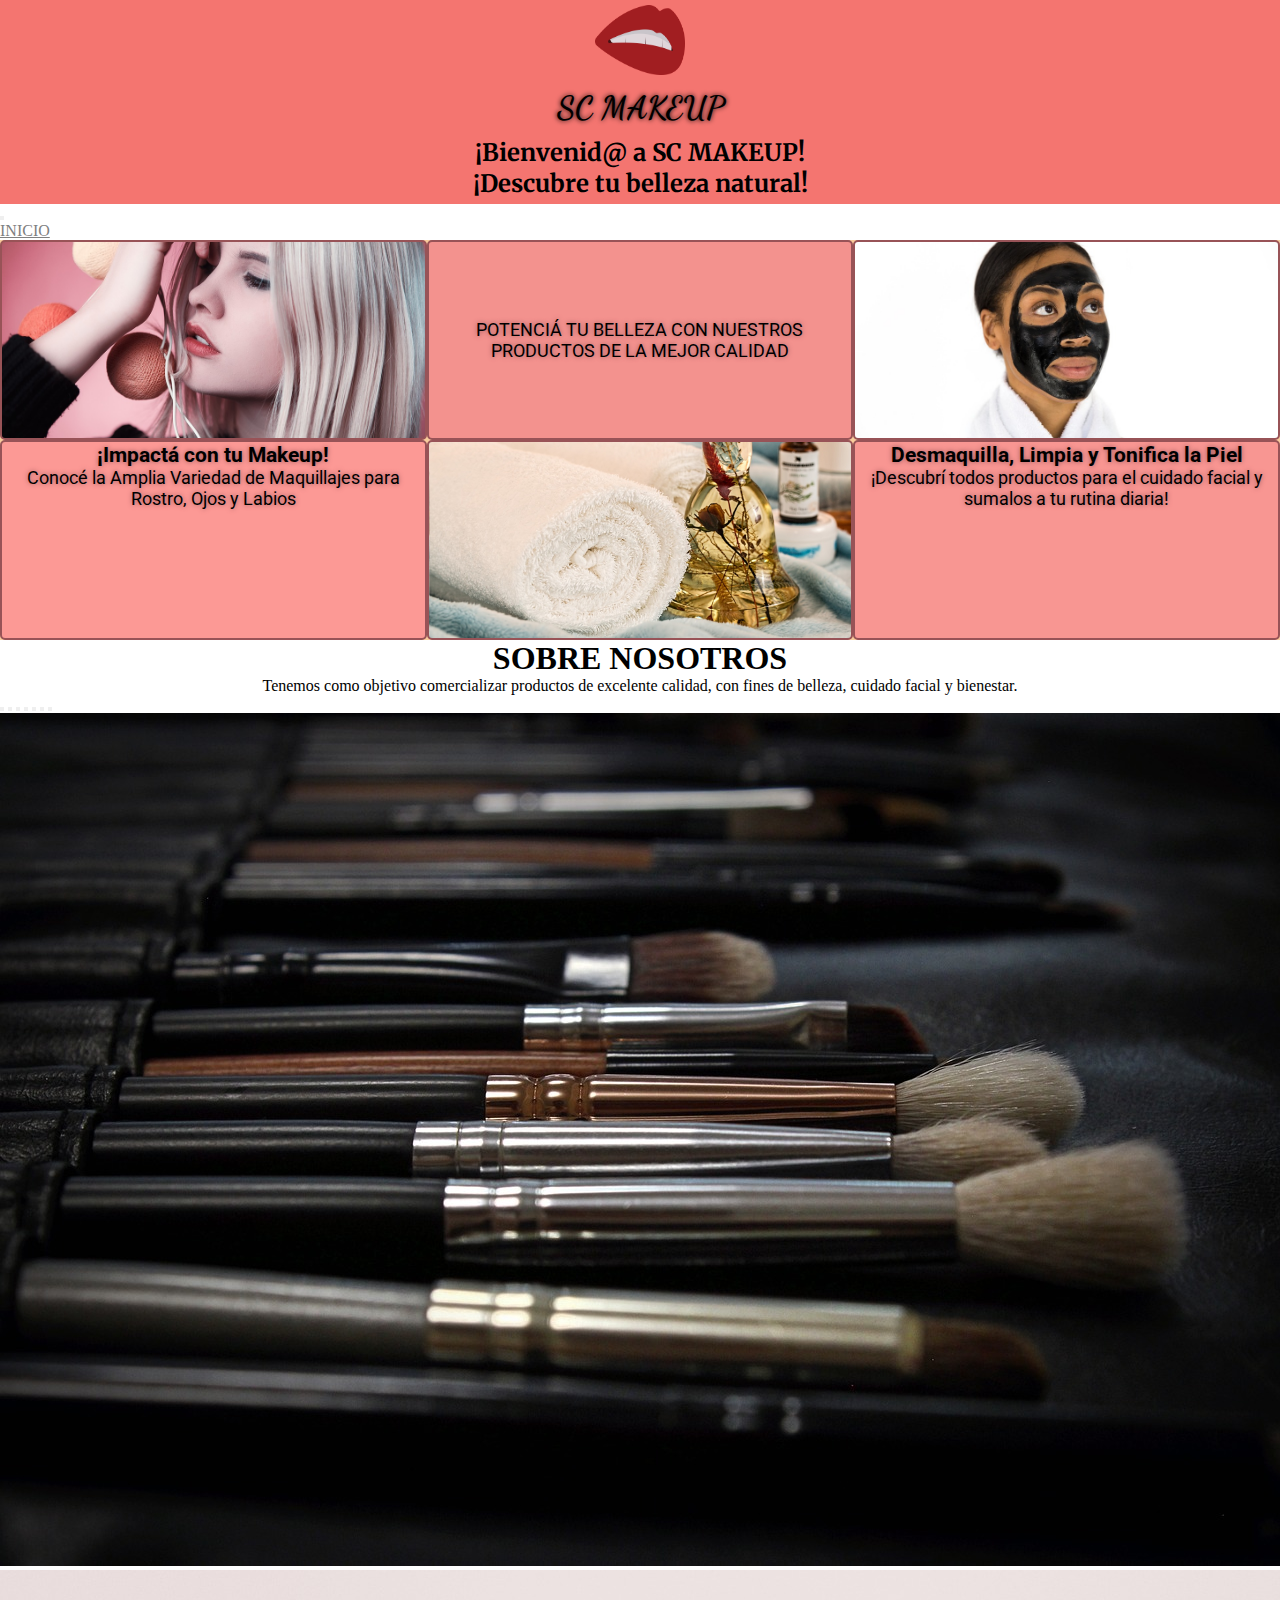
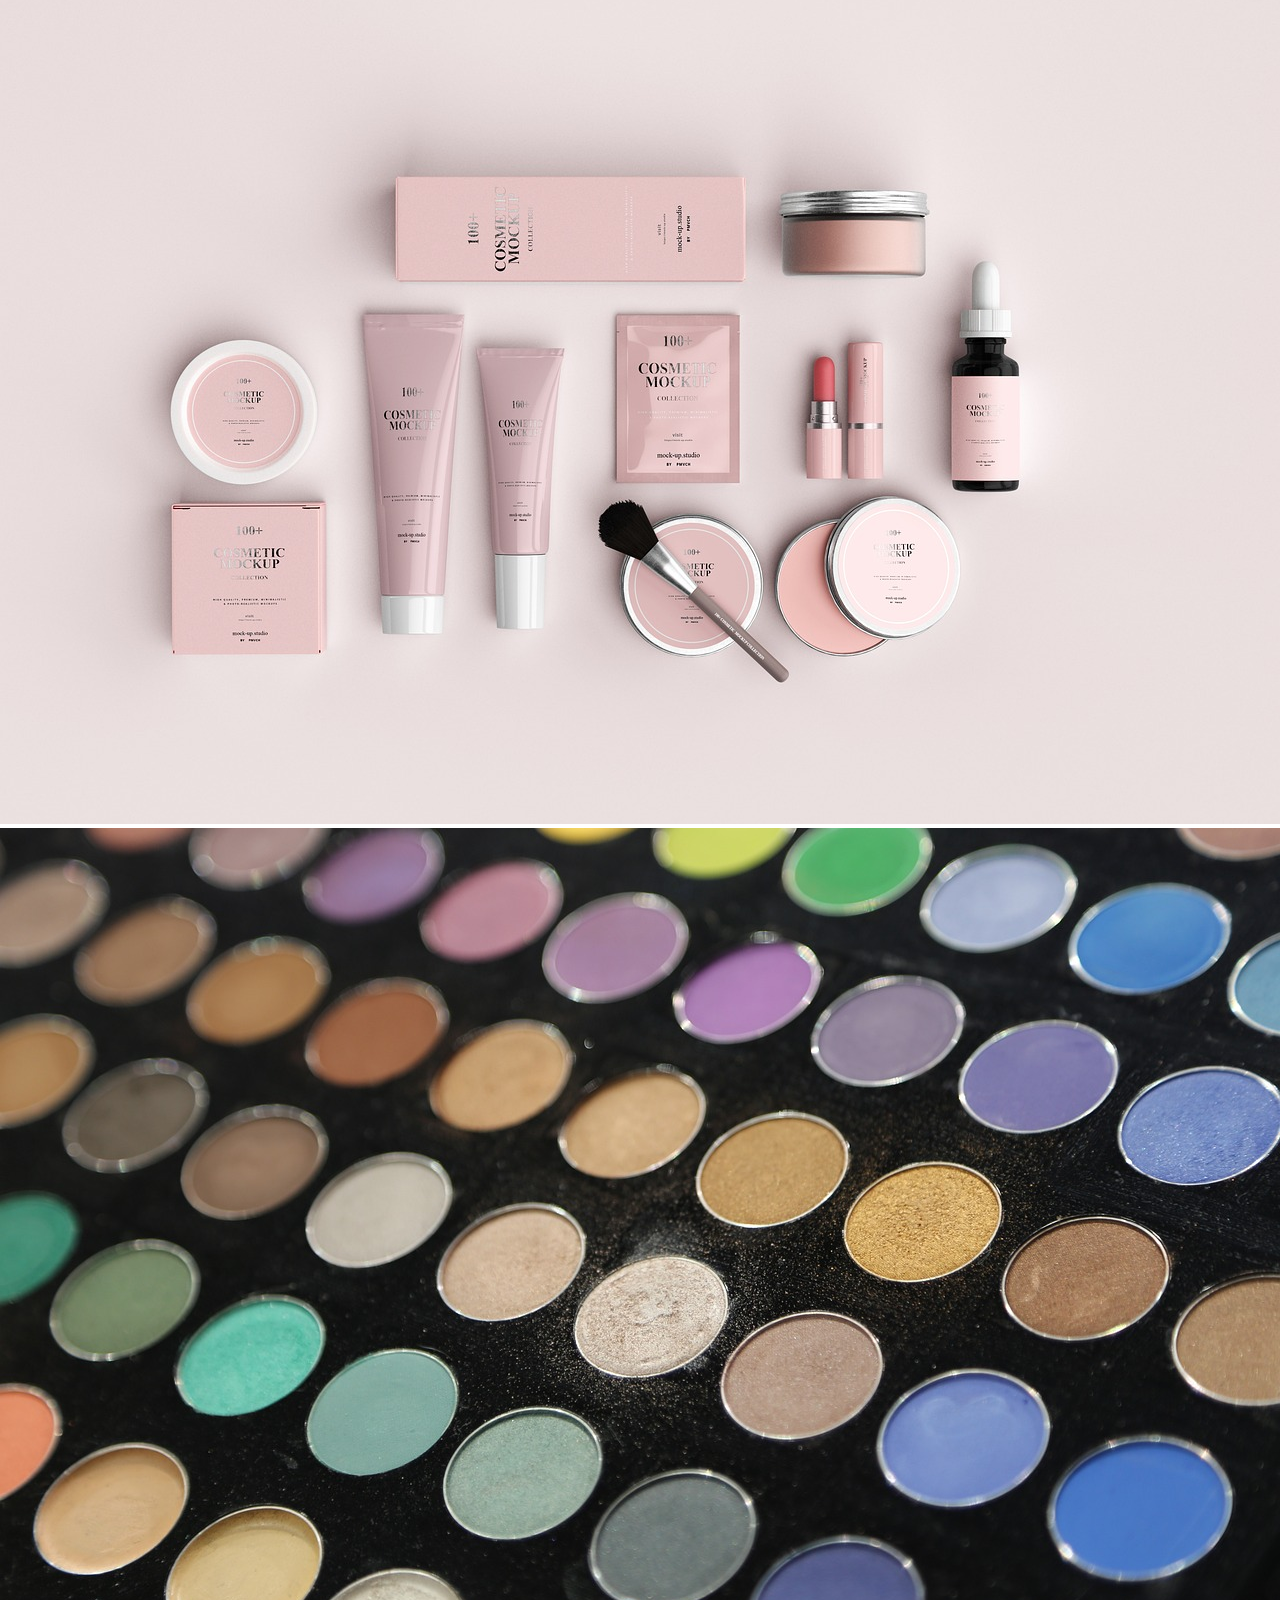
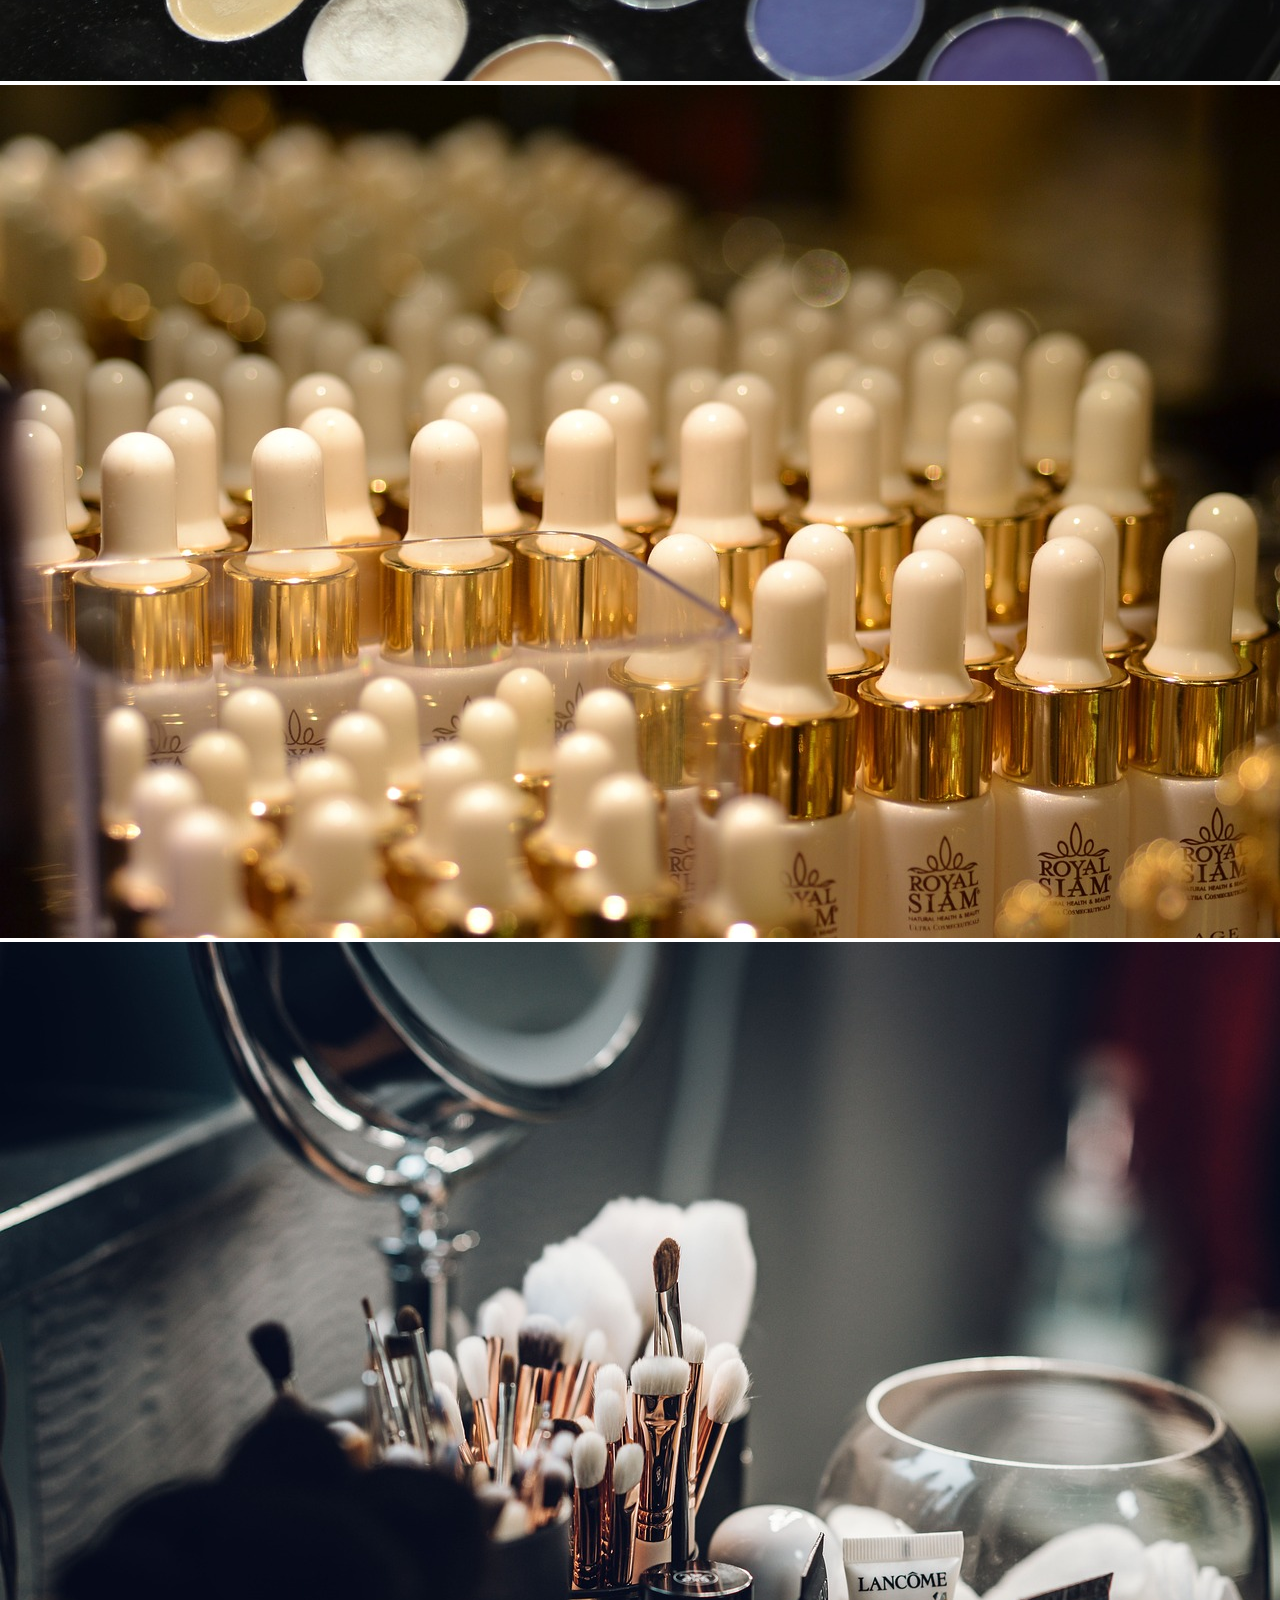
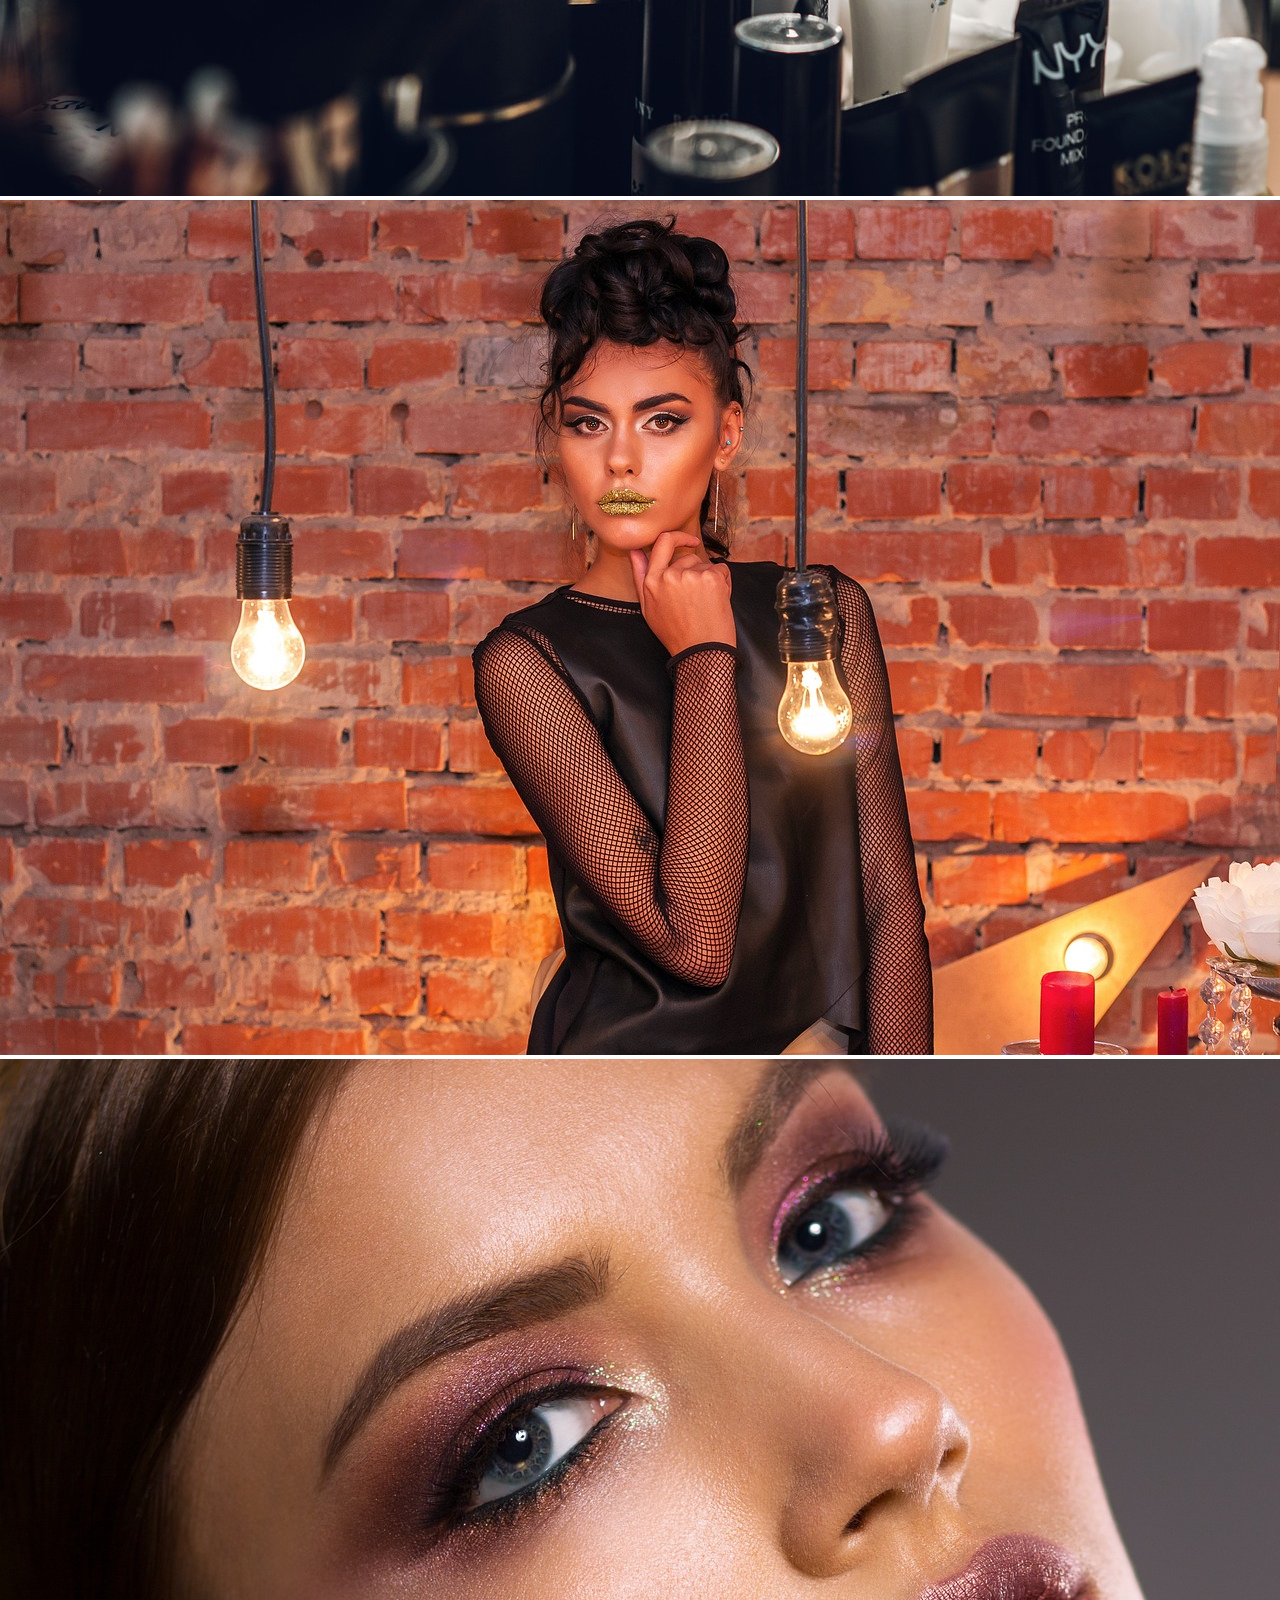
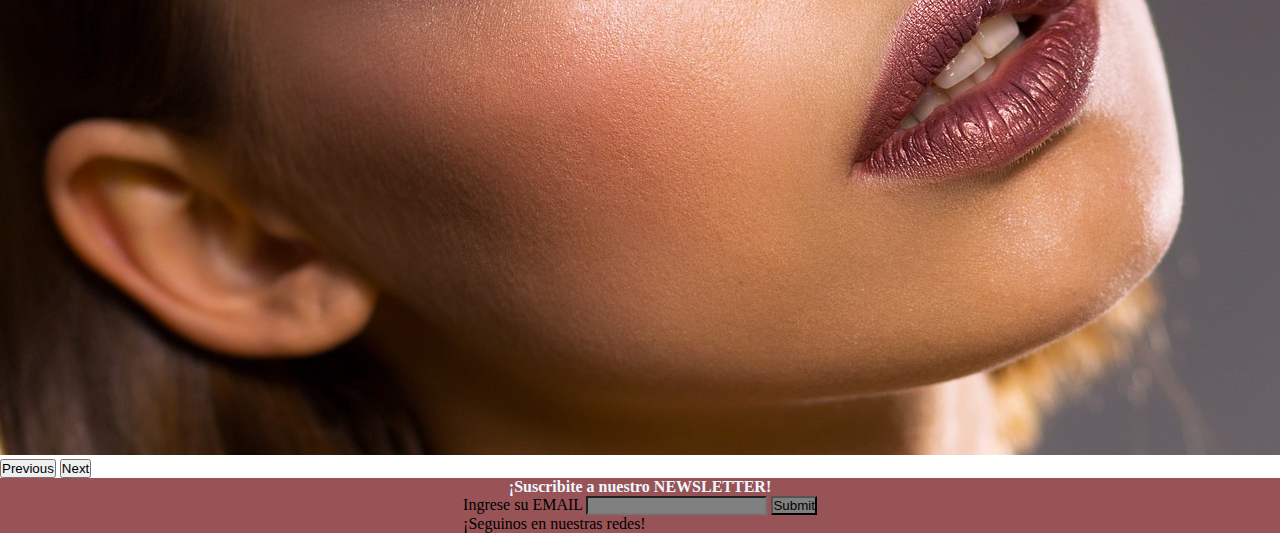
<file: index.html>
<!DOCTYPE html>
<html lang="es">
<head>
    <meta charset="UTF-8">
    <meta name="viewport" content="width=device-width, initial-scale=1.0">
    <link rel="shortcut icon" href="./assets/multimedia-inicio/lips logo.webp" type="image/x-icon">
    <!-- font awesome -->
    <link rel="stylesheet" href="https://cdnjs.cloudflare.com/ajax/libs/font-awesome/6.5.2/css/all.min.css" integrity="sha512-SnH5WK+bZxgPHs44uWIX+LLJAJ9/2PkPKZ5QiAj6Ta86w+fsb2TkcmfRyVX3pBnMFcV7oQPJkl9QevSCWr3W6A==" crossorigin="anonymous" referrerpolicy="no-referrer" />
    <!--link BS-->
    <link href="https://cdn.jsdelivr.net/npm/bootstrap@5.1.3/dist/css/bootstrap.min.css" rel="stylesheet" integrity="sha384-1BmE4kWBq78iYhFldvKuhfTAU6auU8tT94WrHftjDbrCEXSU1oBoqyl2QvZ6jIW3" crossorigin="anonymous">
    <link rel="stylesheet" href="./estilos.css">
    <title>INICIO</title>
</head>
<body>
    <div class="logo">
        <img src="./assets/multimedia-inicio/lips logo.webp" alt="Logo" width="90" height="70" class="d-inline-block align-text-top">
    </div>
    <h1 class="encabezado">SC MAKEUP</h1>  
    <h2 class="bienvenida">¡Bienvenid@ a SC MAKEUP!
        <p>¡Descubre tu belleza natural!</p>
    </h2>
    <!-- inicia barra de navegacion -->
    <nav class="navbar navbar-expand-lg bg-body-tertiary bg-dark border-bottom border-body">
    <div class="container-fluid">
        <button class="navbar-toggler collapsed" type="button" data-bs-toggle="collapse" data-bs-target="#navbarNavAltMarkup" aria-controls="navbarNavAltMarkup" aria-expanded="false" aria-label="Toggle navigation">
        <span class="navbar-toggler-icon"><i class="fa-solid fa-bars"></i></span>
        </button>
        <div class="collapse navbar-collapse justify-content-center" id="navbarNavAltMarkup">
        <div class="navbar-nav">
            <a class="nav-link active" aria-current="pages" href="./index.html">INICIO</a>
            <a class="nav-link" href="./pages/makeup.html">MAKEUP</a>
            <a class="nav-link" href="./pages/skincare.html">SKINCARE</a>
            <a class="nav-link" href="./pages/contacto.html">CONTACTO</a>
            <a class="nav-link" href="./pages/comentarios.html">COMENTARIOS</a>
        </div>
        </div>
    </div>
    </nav> 
    <!-- termina barra de navegacion -->
    <!-- comienza galeria -->
    <div class="galeria fondoCuerpo">
        <div class="item item1"></div>
        <div class="item item2">
            <p class="enNegrita">POTENCIÁ TU BELLEZA CON NUESTROS PRODUCTOS DE LA MEJOR CALIDAD
            </p>
        </div>
    
        <div class="item item3"></div>
    
        <div class="item item4">
            <h3>¡Impactá con tu Makeup!</h3>
            <p> Conocé la Amplia Variedad de Maquillajes para Rostro, Ojos y Labios</p>
        </div>
    
        <div class="item item5"></div>
    
        <div class="item item6">
            <h3>Desmaquilla, Limpia y Tonifica la Piel</h3>
            <p>¡Descubrí todos productos para el cuidado facial y sumalos a tu rutina diaria!</p>
        </div>
    </div>
    <!-- termina galeria -->
    <!-- inicio jumbotron --> 
    <div class=" jumbo  p-5  text-white rounded bg-dark">
        <h1>SOBRE NOSOTROS</h1>
        <p>Tenemos como objetivo comercializar productos de excelente calidad, con fines de belleza, 
        cuidado facial y bienestar.</p>
    </div>
    <!-- fin jumbotron -->
    <!--inicio carrusel-->
    <div id="carouselExampleIndicators" class="carousel slide">
        <div class="carousel-indicators">
            <button type="button" data-bs-target="#carouselExampleIndicators" data-bs-slide-to="0" class="active" aria-current="true" aria-label="Slide 1"></button>
            <button type="button" data-bs-target="#carouselExampleIndicators" data-bs-slide-to="1" aria-label="Slide 2"></button>
            <button type="button" data-bs-target="#carouselExampleIndicators" data-bs-slide-to="2" aria-label="Slide 3"></button>
            <button type="button" data-bs-target="#carouselExampleIndicators" data-bs-slide-to="3" aria-label="Slide 4"></button>
            <button type="button" data-bs-target="#carouselExampleIndicators" data-bs-slide-to="4" aria-label="Slide 5"></button>
            <button type="button" data-bs-target="#carouselExampleIndicators" data-bs-slide-to="5" aria-label="Slide 6"></button>
            <button type="button" data-bs-target="#carouselExampleIndicators" data-bs-slide-to="6" aria-label="Slide 7"></button>
        </div>
        <div class="carousel-inner">
            <div class="carousel-item active">
            <img src="./assets/multimedia-inicio/brochas.jpg" class="d-block w-100" alt="...">
            </div>
            <div class="carousel-item">
            <img src="./assets/multimedia-inicio/beauty-4993472_1280.jpg" class="d-block w-100" alt="...">
            </div>
            <div class="carousel-item">
            <img src="./assets/multimedia-inicio/cosmetics-2258300_1280.jpg" class="d-block w-100" alt="...">
            </div>
            <div class="carousel-item">
            <img src="./assets/multimedia-inicio/cosmetics-353526_1280.jpg" class="d-block w-100" alt="...">
            </div>
            <div class="carousel-item">
            <img src="./assets/multimedia-inicio/makeup-3081015_1280.jpg" class="d-block w-100" alt="...">
            </div>
            <div class="carousel-item">
            <img src="./assets/multimedia-inicio/model-2501667_1280.jpg" class="d-block w-100" alt="...">
            </div>
            <div class="carousel-item">
            <img src="./assets/multimedia-inicio/woman-3096664_1280.jpg" class="d-block w-100" alt="...">
            </div>
        </div>
        <button class="carousel-control-prev" type="button" data-bs-target="#carouselExampleIndicators" data-bs-slide="prev">
            <span class="carousel-control-prev-icon" aria-hidden="true"></span>
            <span class="visually-hidden">Previous</span>
        </button>
        <button class="carousel-control-next" type="button" data-bs-target="#carouselExampleIndicators" data-bs-slide="next">
            <span class="carousel-control-next-icon" aria-hidden="true"></span>
            <span class="visually-hidden">Next</span>
        </button>
    </div>
        <!--fin carrusel-->
        <footer>
            <h4 class="suscribe">¡Suscribite a nuestro NEWSLETTER!</h4>
            <form class="newsletter">
                <label for="email">Ingrese su EMAIL</label>
                <input class="textoF" type="text">
                <input class="botonF" type="submit" name="ENVIAR">
                <p class="parrafoFooter">¡Seguinos en nuestras redes!</p>
                <div class="iconos">
                <i class="fa-brands fa-instagram"></i>
                <i class="fa-brands fa-facebook"></i>
                <i class="fa-brands fa-x-twitter"></i>
                <i class="fa-brands fa-tiktok"></i>
                <i class="fa-brands fa-pinterest"></i>
            </div>
            
            </form>
        </footer>
        <script src="https://cdn.jsdelivr.net/npm/@popperjs/core@2.10.2/dist/umd/popper.min.js" integrity="sha384-7+zCNj/IqJ95wo16oMtfsKbZ9ccEh31eOz1HGyDuCQ6wgnyJNSYdrPa03rtR1zdB" crossorigin="anonymous"></script>
        <script src="https://cdn.jsdelivr.net/npm/bootstrap@5.1.3/dist/js/bootstrap.min.js" integrity="sha384-QJHtvGhmr9XOIpI6YVutG+2QOK9T+ZnN4kzFN1RtK3zEFEIsxhlmWl5/YESvpZ13" crossorigin="anonymous"></script>
</body>
</html>
</file>
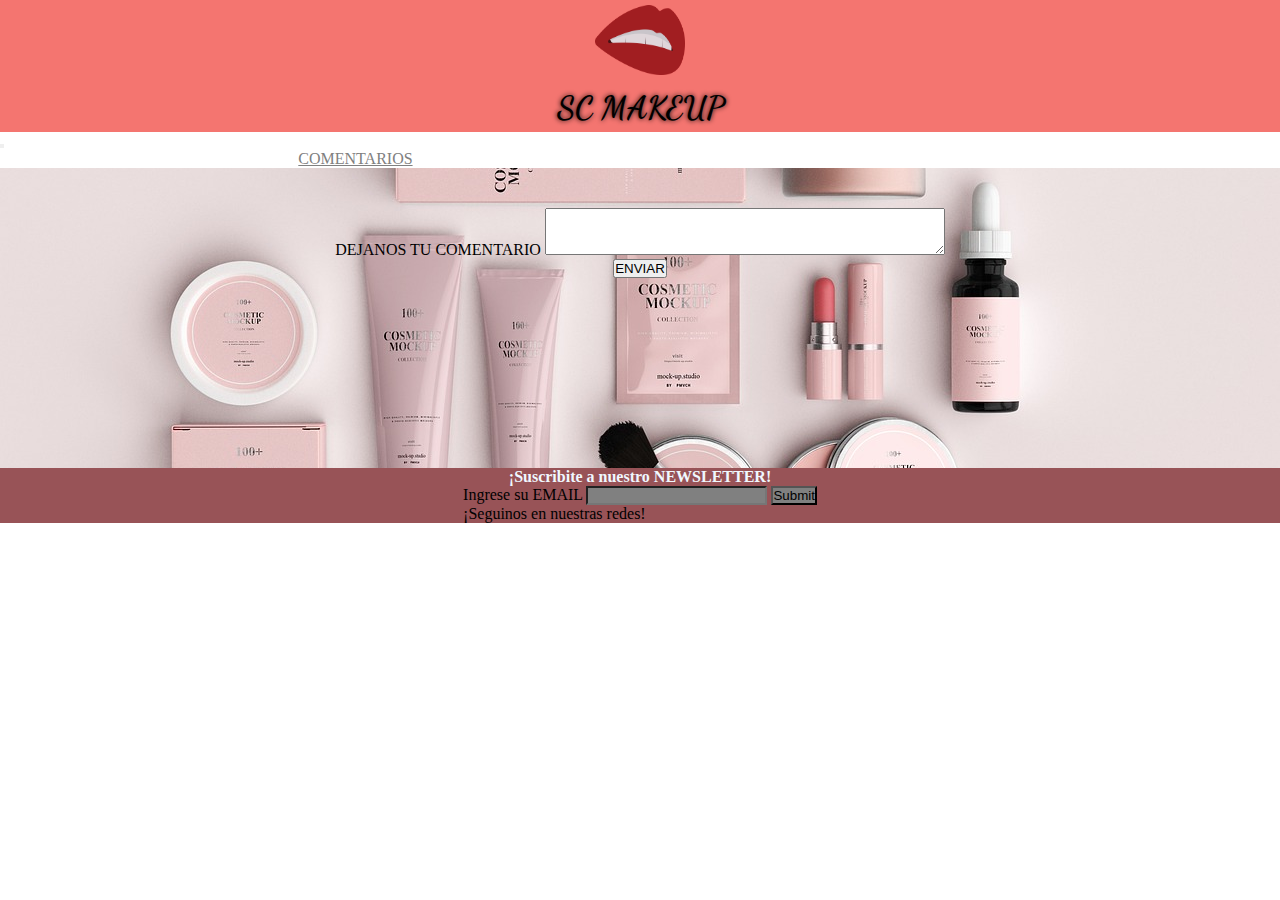
<file: pages/comentarios.html>
<!DOCTYPE html>
<html lang="es">
<head>
    <meta charset="UTF-8">
    <meta name="viewport" content="width=device-width, initial-scale=1.0">
    <link rel="shortcut icon" href="../assets/multimedia-inicio/lips logo.webp" type="image/x-icon">
    <!-- font awesome -->
    <link rel="stylesheet" href="https://cdnjs.cloudflare.com/ajax/libs/font-awesome/6.5.2/css/all.min.css" integrity="sha512-SnH5WK+bZxgPHs44uWIX+LLJAJ9/2PkPKZ5QiAj6Ta86w+fsb2TkcmfRyVX3pBnMFcV7oQPJkl9QevSCWr3W6A==" crossorigin="anonymous" referrerpolicy="no-referrer" />
    <!--link BS-->
    <link href="https://cdn.jsdelivr.net/npm/bootstrap@5.1.3/dist/css/bootstrap.min.css" rel="stylesheet" integrity="sha384-1BmE4kWBq78iYhFldvKuhfTAU6auU8tT94WrHftjDbrCEXSU1oBoqyl2QvZ6jIW3" crossorigin="anonymous">
    <link rel="stylesheet" href="../estilos.css">
    <title>COMENTARIOS</title>
</head>
<body>
    <div class="logo">
        <img src="../assets/multimedia-inicio/lips logo.webp" alt="Logo" width="90" height="70" class="d-inline-block align-text-top">
    </div>
    <h1 class="encabezado">SC MAKEUP</h1> 
    <!-- inicia barra de navegacion -->
    <nav class="navbar navbar-expand-lg bg-body-tertiary bg-dark border-bottom border-body">
        <div class="container-fluid">
            <button class="navbar-toggler collapsed" type="button" data-bs-toggle="collapse" data-bs-target="#navbarNavAltMarkup" aria-controls="navbarNavAltMarkup" aria-expanded="false" aria-label="Toggle navigation">
            <span class="navbar-toggler-icon"><i class="fa-solid fa-bars"></i></span>
            </button>
            <div class="collapse navbar-collapse justify-content-center" id="navbarNavAltMarkup">
            <div class="navbar-nav">
                <a class="nav-link" href="../index.html">INICIO</a>
                <a class="nav-link" href="./makeup.html">MAKEUP</a>
                <a class="nav-link" href="./skincare.html">SKINCARE</a>
                <a class="nav-link" href="./contacto.html">CONTACTO</a>
                <a class="nav-link active" aria-current="pages" href="./comentarios.html">COMENTARIOS</a>
            </div>
            </div>
        </div>
    </nav> 
    <!-- termina barra de navegacion -->
    <!-- comienza formulario -->
    <form class="formComent" action="">
        <div class="mb-3">
                <label for="exampleFormControlTextarea1" class="form-label">DEJANOS TU COMENTARIO</label>
                <textarea class="form-control" id="exampleFormControlTextarea1" rows="3"></textarea>
        </div>
        <div class="col-auto">
                <button type="submit" class="btn btn-primary mb-3">ENVIAR</button>
        </div>
    </form>
    <!-- termina formulario -->
    <footer>
        <h4 class="suscribe">¡Suscribite a nuestro NEWSLETTER!</h4>
        <form class="newsletter">
                <label for="email">Ingrese su EMAIL</label>
                <input class="textoF" type="text">
                <input class="botonF" type="submit" name="ENVIAR">
                <p class="parrafoFooter">¡Seguinos en nuestras redes!</p>
            <div class="iconos">
                <i class="fa-brands fa-instagram"></i>
                <i class="fa-brands fa-facebook"></i>
                <i class="fa-brands fa-x-twitter"></i>
                <i class="fa-brands fa-tiktok"></i>
                <i class="fa-brands fa-pinterest"></i>
            </div>
            
            </form>
    </footer>
    <script src="https://cdn.jsdelivr.net/npm/@popperjs/core@2.10.2/dist/umd/popper.min.js" integrity="sha384-7+zCNj/IqJ95wo16oMtfsKbZ9ccEh31eOz1HGyDuCQ6wgnyJNSYdrPa03rtR1zdB" crossorigin="anonymous"></script>
        <script src="https://cdn.jsdelivr.net/npm/bootstrap@5.1.3/dist/js/bootstrap.min.js" integrity="sha384-QJHtvGhmr9XOIpI6YVutG+2QOK9T+ZnN4kzFN1RtK3zEFEIsxhlmWl5/YESvpZ13" crossorigin="anonymous"></script>
</body>
</html>
</file>
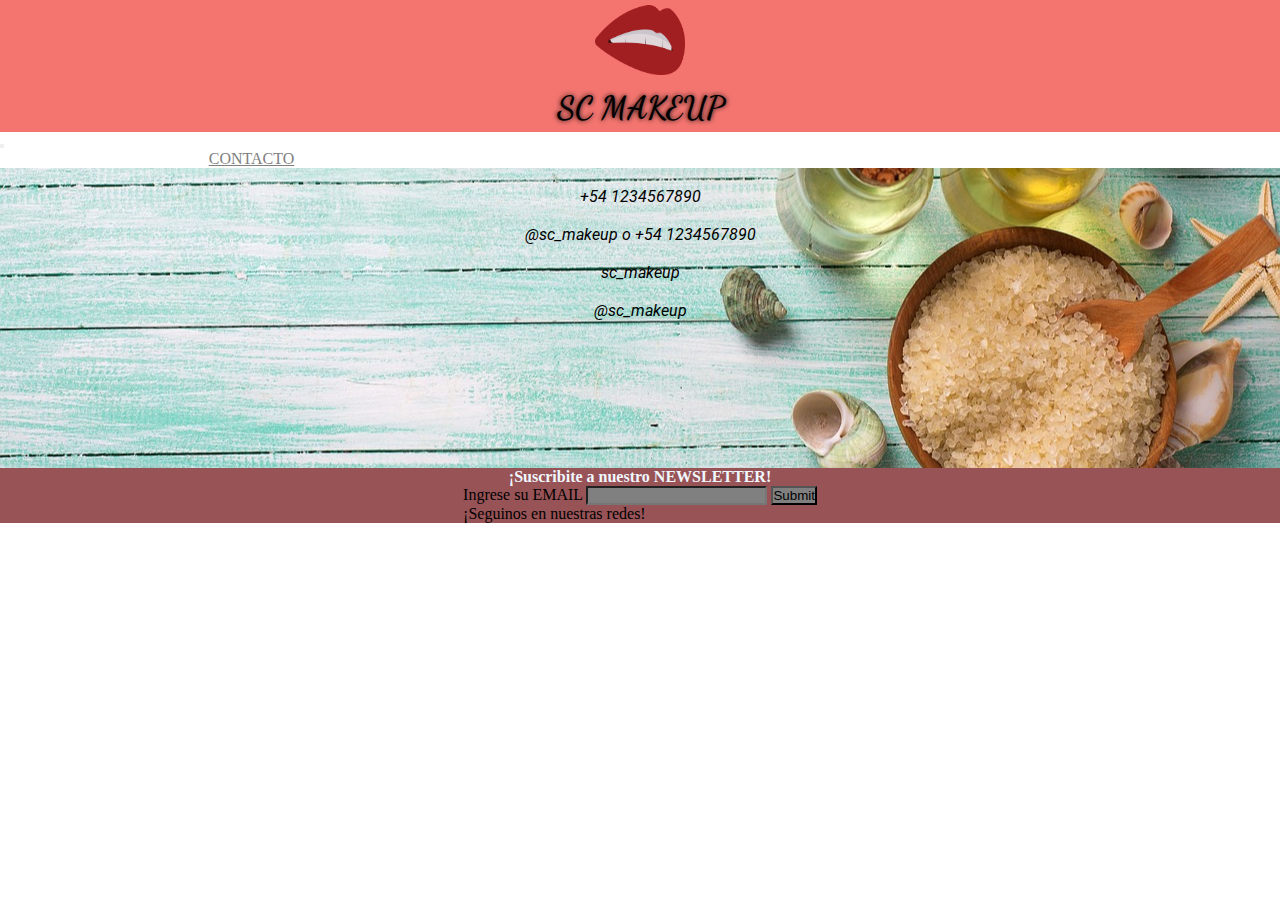
<file: pages/contacto.html>
<!DOCTYPE html>
<html lang="es">
<head>
    <meta charset="UTF-8">
    <meta name="viewport" content="width=device-width, initial-scale=1.0">
    <link rel="shortcut icon" href="../assets/multimedia-inicio/lips logo.webp" type="image/x-icon">
    <!-- font awesome -->
    <link rel="stylesheet" href="https://cdnjs.cloudflare.com/ajax/libs/font-awesome/6.5.2/css/all.min.css" integrity="sha512-SnH5WK+bZxgPHs44uWIX+LLJAJ9/2PkPKZ5QiAj6Ta86w+fsb2TkcmfRyVX3pBnMFcV7oQPJkl9QevSCWr3W6A==" crossorigin="anonymous" referrerpolicy="no-referrer" />
    <!--link BS-->
    <link href="https://cdn.jsdelivr.net/npm/bootstrap@5.1.3/dist/css/bootstrap.min.css" rel="stylesheet" integrity="sha384-1BmE4kWBq78iYhFldvKuhfTAU6auU8tT94WrHftjDbrCEXSU1oBoqyl2QvZ6jIW3" crossorigin="anonymous">
    <link rel="stylesheet" href="../estilos.css">
    <title>CONTACTO</title>
</head>
<body>
    <div class="logo">
        <img src="../assets/multimedia-inicio/lips logo.webp" alt="Logo" width="90" height="70" class="d-inline-block align-text-top">
    </div>
    <h1 class="encabezado">SC MAKEUP</h1> 
    <!-- inicia barra de navegacion -->
    <nav class="navbar navbar-expand-lg bg-body-tertiary bg-dark border-bottom border-body">
        <div class="container-fluid">
            <button class="navbar-toggler collapsed" type="button" data-bs-toggle="collapse" data-bs-target="#navbarNavAltMarkup" aria-controls="navbarNavAltMarkup" aria-expanded="false" aria-label="Toggle navigation">
            <span class="navbar-toggler-icon"><i class="fa-solid fa-bars"></i></span>
            </button>
            <div class="collapse navbar-collapse justify-content-center" id="navbarNavAltMarkup">
            <div class="navbar-nav">
                <a class="nav-link" href="../index.html">INICIO</a>
                <a class="nav-link" href="./makeup.html">MAKEUP</a>
                <a class="nav-link" href="./skincare.html">SKINCARE</a>
                <a class="nav-link active" aria-current="pages" href="./contacto.html">CONTACTO</a>
                <a class="nav-link" href="./comentarios.html">COMENTARIOS</a>
            </div>
            </div>
        </div>
        </nav> 
        <!-- termina barra de navegacion -->
        <div class="cont">
            <a href="" class="contacto"><i class="fa-brands fa-whatsapp iconosC">+54 1234567890</i></a>
            <a href="" class="contacto" ><i class="fa-brands fa-telegram iconosC">@sc_makeup o +54 1234567890</i></a>
            <a href="" class="contacto"><i class="fa-brands fa-instagram iconosC">sc_makeup</i></a>
            <a href="" class="contacto"><i class="fa-brands fa-facebook iconosC">@sc_makeup</i></a>
        </div>
        <footer>
            <h4 class="suscribe">¡Suscribite a nuestro NEWSLETTER!</h4>
            <form class="newsletter">
                <label for="email">Ingrese su EMAIL</label>
                <input class="textoF" type="text">
                <input class="botonF" type="submit" name="ENVIAR">
                <p class="parrafoFooter">¡Seguinos en nuestras redes!</p>
                <div class="iconos">
                <i class="fa-brands fa-instagram"></i>
                <i class="fa-brands fa-facebook"></i>
                <i class="fa-brands fa-x-twitter"></i>
                <i class="fa-brands fa-tiktok"></i>
                <i class="fa-brands fa-pinterest"></i>
            </div>
            
            </form>
        </footer>
        <script src="https://cdn.jsdelivr.net/npm/@popperjs/core@2.10.2/dist/umd/popper.min.js" integrity="sha384-7+zCNj/IqJ95wo16oMtfsKbZ9ccEh31eOz1HGyDuCQ6wgnyJNSYdrPa03rtR1zdB" crossorigin="anonymous"></script>
        <script src="https://cdn.jsdelivr.net/npm/bootstrap@5.1.3/dist/js/bootstrap.min.js" integrity="sha384-QJHtvGhmr9XOIpI6YVutG+2QOK9T+ZnN4kzFN1RtK3zEFEIsxhlmWl5/YESvpZ13" crossorigin="anonymous"></script>
</body>
</html>
</file>
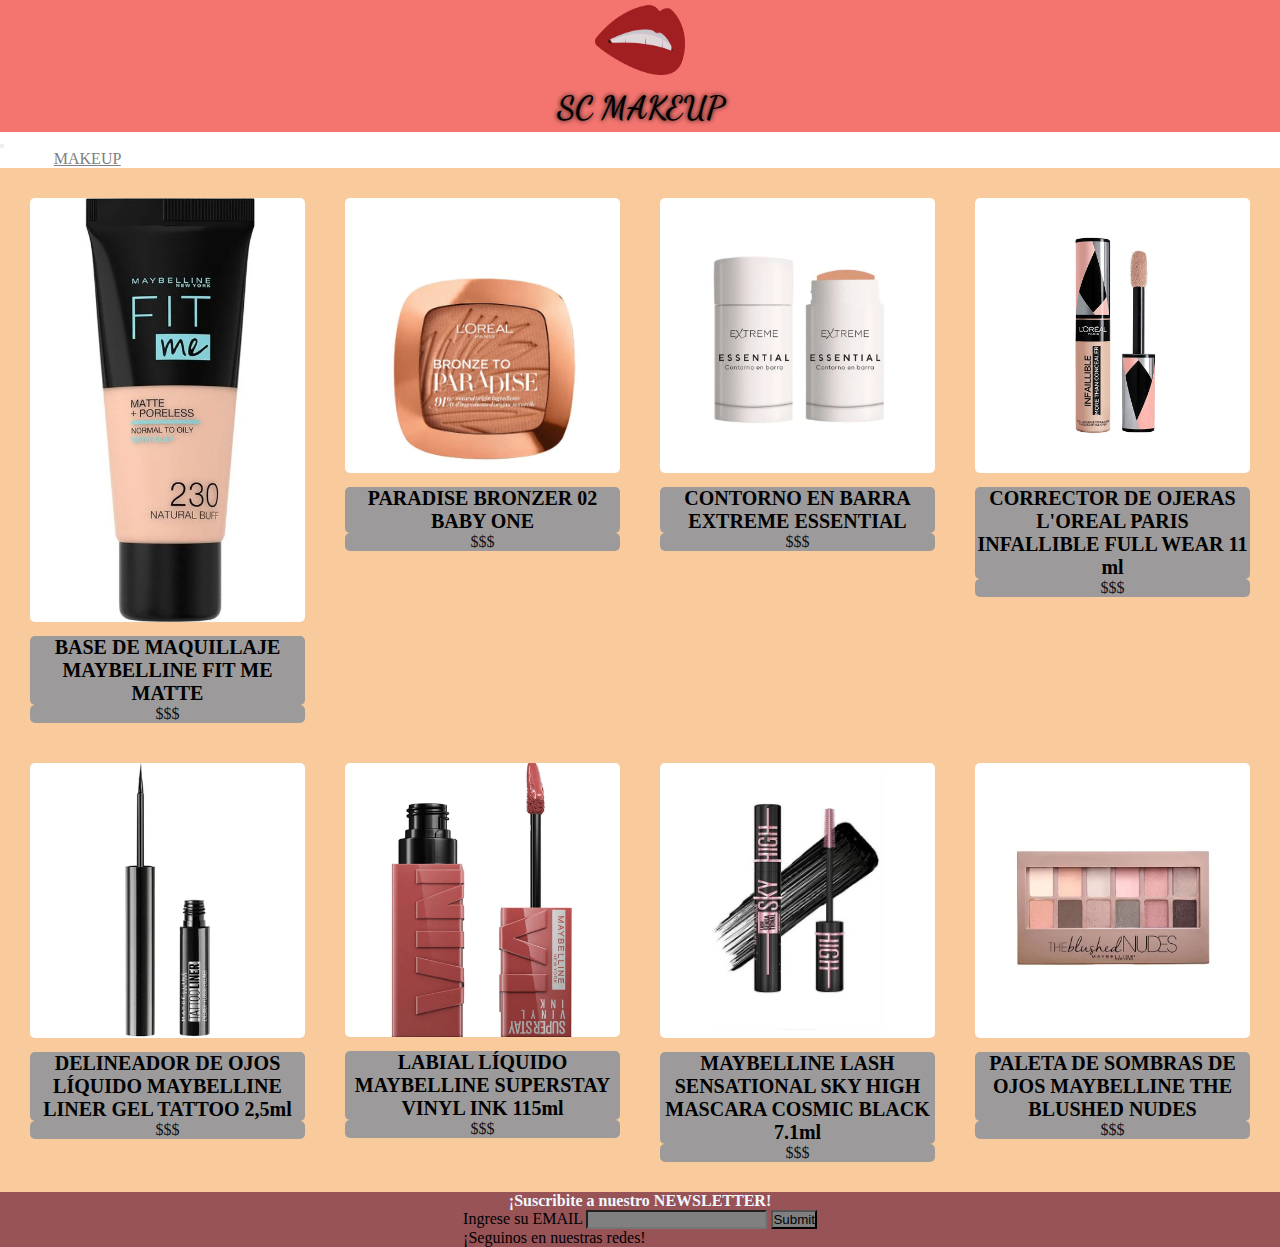
<file: pages/makeup.html>
<!DOCTYPE html>
<html lang="es">
<head>
    <meta charset="UTF-8">
    <meta name="viewport" content="width=device-width, initial-scale=1.0">
    <link rel="shortcut icon" href="../assets/multimedia-inicio/lips logo.webp" type="image/x-icon">
    <!-- font awesome -->
    <link rel="stylesheet" href="https://cdnjs.cloudflare.com/ajax/libs/font-awesome/6.5.2/css/all.min.css" integrity="sha512-SnH5WK+bZxgPHs44uWIX+LLJAJ9/2PkPKZ5QiAj6Ta86w+fsb2TkcmfRyVX3pBnMFcV7oQPJkl9QevSCWr3W6A==" crossorigin="anonymous" referrerpolicy="no-referrer" />
    <!--link BS-->
    <link href="https://cdn.jsdelivr.net/npm/bootstrap@5.1.3/dist/css/bootstrap.min.css" rel="stylesheet" integrity="sha384-1BmE4kWBq78iYhFldvKuhfTAU6auU8tT94WrHftjDbrCEXSU1oBoqyl2QvZ6jIW3" crossorigin="anonymous">
    <link rel="stylesheet" href="../estilos.css">
    <title>MAKEUP</title>
</head>
<body>
    <div class="logo">
        <img src="../assets/multimedia-inicio/lips logo.webp" alt="Logo" width="90" height="70" class="d-inline-block align-text-top">
    </div>
    <h1 class="encabezado">SC MAKEUP</h1> 
    <!-- inicia barra de navegacion -->
    <nav class="navbar navbar-expand-lg bg-body-tertiary bg-dark border-bottom border-body">
        <div class="container-fluid">
            <button class="navbar-toggler collapsed" type="button" data-bs-toggle="collapse" data-bs-target="#navbarNavAltMarkup" aria-controls="navbarNavAltMarkup" aria-expanded="false" aria-label="Toggle navigation">
            <span class="navbar-toggler-icon"><i class="fa-solid fa-bars"></i></span>
            </button>
            <div class="collapse navbar-collapse justify-content-center" id="navbarNavAltMarkup">
            <div class="navbar-nav">
                <a class="nav-link" href="../index.html">INICIO</a>
                <a class="nav-link active" aria-current="pages" href="#">MAKEUP</a>
                <a class="nav-link" href="./skincare.html">SKINCARE</a>
                <a class="nav-link" href="./contacto.html">CONTACTO</a>
                <a class="nav-link" href="./comentarios.html">COMENTARIOS</a>
            </div>
            </div>
        </div>
    </nav> 
    <!-- termina barra de navegacion -->
        <div class="makeCuerpo">
            <div class="product">
                <img class="fitMe" src="../assets/multimedia makeup/base.jpeg" alt="base">
                <h2>BASE DE MAQUILLAJE MAYBELLINE FIT ME MATTE</h2>
                <p>$$$</p>
            </div>
            <div class="product">
                <img src="../assets/multimedia makeup/bronzer.webp" alt="bronzer">
                <h2>PARADISE BRONZER 02 BABY ONE</h2>
                <p>$$$</p>
            </div>
            <div class="product">
                <img src="../assets/multimedia makeup/contorno.webp" alt="contorno">
                <h2>CONTORNO EN BARRA EXTREME ESSENTIAL</h2>
                <p>$$$</p>
            </div>
            <div class="product">
                <img src="../assets/multimedia makeup/corrector de ojeras.jpg" alt="corrector de ojeras">
                <h2>CORRECTOR DE OJERAS L'OREAL PARIS INFALLIBLE FULL WEAR 11 ml</h2>
                <p>$$$</p>
            </div>
            <div class="product">
                <img src="../assets/multimedia makeup/delineador.webp" alt="delineador">
                <h2>DELINEADOR DE OJOS LÍQUIDO MAYBELLINE LINER GEL TATTOO 2,5ml</h2>
                <p>$$$</p>
            </div>
            <div class="product">
                <img src="../assets/multimedia makeup/labial.png" alt="labial">
                <h2>LABIAL LÍQUIDO MAYBELLINE SUPERSTAY VINYL INK 115ml</h2>
                <p>$$$</p>
            </div>
            <div class="product">
                <img src="../assets/multimedia makeup/mymb-sky-high-cosmic-black-masc-pes.jpg" alt="mascara de pestañas">
                <h2>MAYBELLINE LASH SENSATIONAL SKY HIGH MASCARA COSMIC BLACK 7.1ml</h2>
                <p>$$$</p>
            </div>
            <div class="product">
                <img src="../assets/multimedia makeup/paleta de sombras.webp" alt="paleta de sombras">
                <h2>PALETA DE SOMBRAS DE OJOS MAYBELLINE THE BLUSHED NUDES</h2>
                <p>$$$</p>
            </div>
        </div>
        <footer>
            <h4 class="suscribe">¡Suscribite a nuestro NEWSLETTER!</h4>
            <form class="newsletter">
                <label for="email">Ingrese su EMAIL</label>
                <input class="textoF" type="text">
                <input class="botonF" type="submit" name="ENVIAR">
                <p class="parrafoFooter">¡Seguinos en nuestras redes!</p>
                <div class="iconos">
                <i class="fa-brands fa-instagram"></i>
                <i class="fa-brands fa-facebook"></i>
                <i class="fa-brands fa-x-twitter"></i>
                <i class="fa-brands fa-tiktok"></i>
                <i class="fa-brands fa-pinterest"></i>
            </div>
            
            </form>
        </footer>
        <script src="https://cdn.jsdelivr.net/npm/@popperjs/core@2.10.2/dist/umd/popper.min.js" integrity="sha384-7+zCNj/IqJ95wo16oMtfsKbZ9ccEh31eOz1HGyDuCQ6wgnyJNSYdrPa03rtR1zdB" crossorigin="anonymous"></script>
        <script src="https://cdn.jsdelivr.net/npm/bootstrap@5.1.3/dist/js/bootstrap.min.js" integrity="sha384-QJHtvGhmr9XOIpI6YVutG+2QOK9T+ZnN4kzFN1RtK3zEFEIsxhlmWl5/YESvpZ13" crossorigin="anonymous"></script>
</body>
</html>
</file>
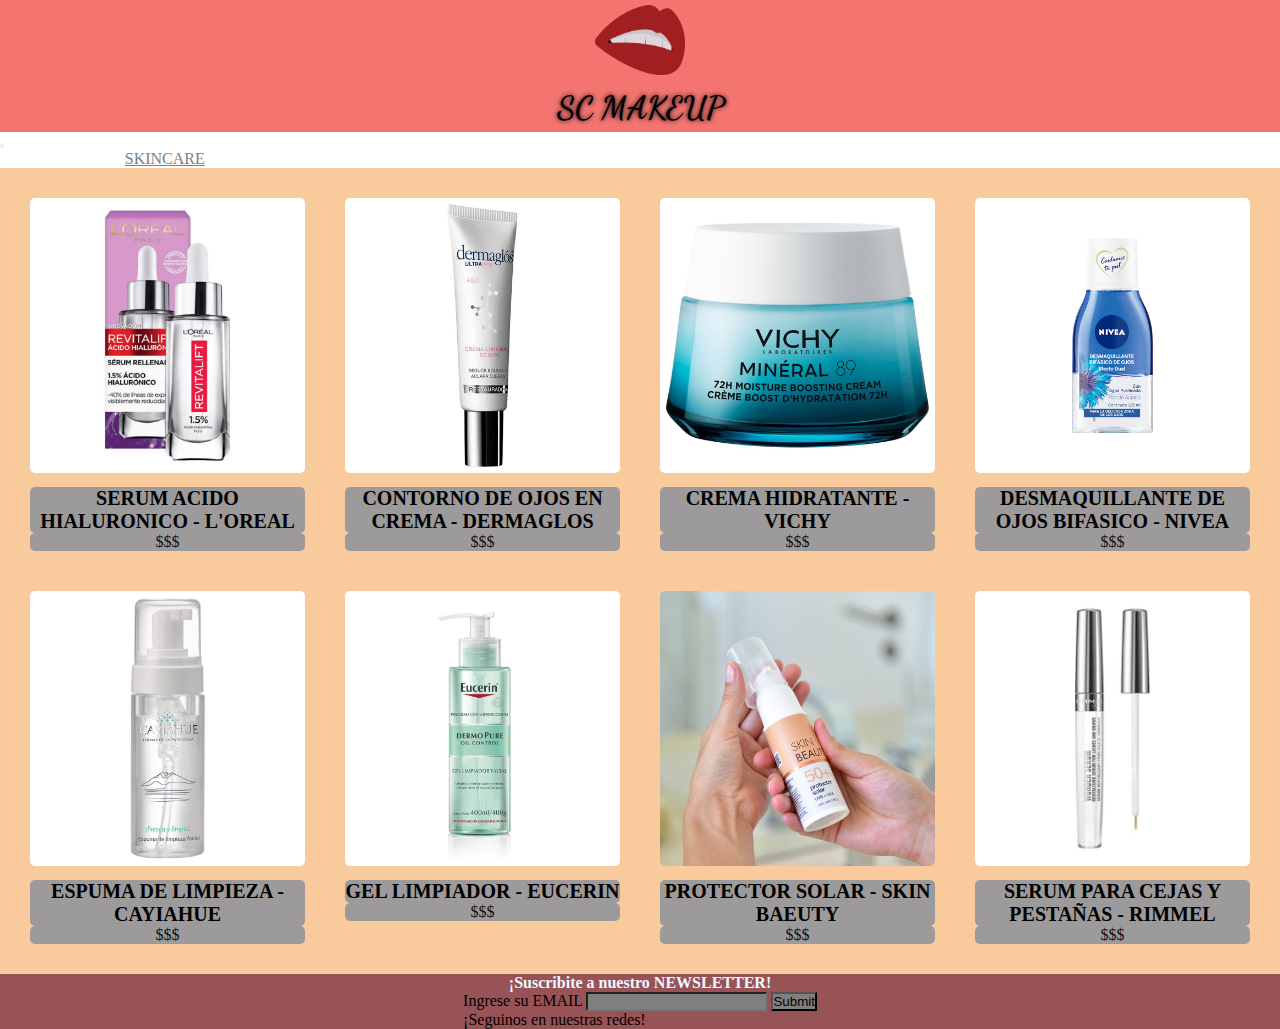
<file: pages/skincare.html>
<!DOCTYPE html>
<html lang="es">
<head>
    <meta charset="UTF-8">
    <meta name="viewport" content="width=device-width, initial-scale=1.0">
    <link rel="shortcut icon" href="../assets/multimedia-inicio/lips logo.webp" type="image/x-icon">
    <!-- font awesome -->
    <link rel="stylesheet" href="https://cdnjs.cloudflare.com/ajax/libs/font-awesome/6.5.2/css/all.min.css" integrity="sha512-SnH5WK+bZxgPHs44uWIX+LLJAJ9/2PkPKZ5QiAj6Ta86w+fsb2TkcmfRyVX3pBnMFcV7oQPJkl9QevSCWr3W6A==" crossorigin="anonymous" referrerpolicy="no-referrer" />
    <!--link BS-->
    <link href="https://cdn.jsdelivr.net/npm/bootstrap@5.1.3/dist/css/bootstrap.min.css" rel="stylesheet" integrity="sha384-1BmE4kWBq78iYhFldvKuhfTAU6auU8tT94WrHftjDbrCEXSU1oBoqyl2QvZ6jIW3" crossorigin="anonymous">
    <link rel="stylesheet" href="../estilos.css">
    <title>SKINCARE</title>
</head>
<body>
    <div class="logo">
        <img src="../assets/multimedia-inicio/lips logo.webp" alt="Logo" width="90" height="70" class="d-inline-block align-text-top">
    </div>
    <h1 class="encabezado">SC MAKEUP</h1> 
    <!-- inicia barra de navegacion -->
    <nav class="navbar navbar-expand-lg bg-body-tertiary bg-dark border-bottom border-body">
        <div class="container-fluid">
            <button class="navbar-toggler collapsed" type="button" data-bs-toggle="collapse" data-bs-target="#navbarNavAltMarkup" aria-controls="navbarNavAltMarkup" aria-expanded="false" aria-label="Toggle navigation">
            <span class="navbar-toggler-icon"><i class="fa-solid fa-bars"></i></span>
            </button>
            <div class="collapse navbar-collapse justify-content-center" id="navbarNavAltMarkup">
            <div class="navbar-nav">
                <a class="nav-link" href="../index.html">INICIO</a>
                <a class="nav-link" href="./makeup.html">MAKEUP</a>
                <a class="nav-link active" aria-current="pages" href="./skincare.html">SKINCARE</a>
                <a class="nav-link" href="./contacto.html">CONTACTO</a>
                <a class="nav-link" href="./comentarios.html">COMENTARIOS</a>
            </div>
            </div>
        </div>
        </nav> 
        <!-- termina barra de navegacion -->
        <div class="skinCuerpo">
            <div class="product">
                <img src="../assets/multimedia-skincare/acido hialuronico.png" alt="acido hialuronico">
                <h2>SERUM ACIDO HIALURONICO - L'OREAL</h2>
                <p>$$$</p>
            </div>
            <div class="product">
                <img src="../assets/multimedia-skincare/crema de contorno de ojos.jpg" alt="contorno de ojos">
                <h2>CONTORNO DE OJOS EN CREMA - DERMAGLOS</h2>
                <p>$$$</p>
            </div>
            <div class="product">
                <img src="../assets/multimedia-skincare/crema hidratante.jpg" alt="crema hidrantante">
                <h2>CREMA HIDRATANTE - VICHY</h2>
                <p>$$$</p>
            </div>
            <div class="product">
                <img src="../assets/multimedia-skincare/Desmaquillante-de-Ojos-Bifasico.png" alt="desmaquillante">
                <h2>DESMAQUILLANTE DE OJOS BIFASICO - NIVEA</h2>
                <p>$$$</p>
            </div>
            <div class="product">
                <img src="../assets/multimedia-skincare/espuma_de_limpieza_facial.jpg" alt="espuma de limpieza">
                <h2>ESPUMA DE LIMPIEZA - CAYIAHUE</h2>
                <p>$$$</p>
            </div>
            <div class="product">
                <img src="../assets/multimedia-skincare/gel limpiador facial.webp" alt="gel limpiador">
                <h2>GEL LIMPIADOR - EUCERIN</h2>
                <p>$$$</p>
            </div>
            <div class="product">
                <img src="../assets/multimedia-skincare/protector solar.jpg" alt="protector solar">
                <h2>PROTECTOR SOLAR - SKIN BAEUTY</h2>
                <p>$$$</p>
            </div>
            <div class="product">
                <img src="../assets/multimedia-skincare/serum pestañas y cejas.jpg" alt="serum pestañas y cejas">
                <h2>SERUM PARA CEJAS Y PESTAÑAS - RIMMEL</h2>
                <p>$$$</p>
            </div>
        </div>
        <footer>
            <h4 class="suscribe">¡Suscribite a nuestro NEWSLETTER!</h4>
            <form class="newsletter">
                <label for="email">Ingrese su EMAIL</label>
                <input class="textoF" type="text">
                <input class="botonF" type="submit" name="ENVIAR">
                <p class="parrafoFooter">¡Seguinos en nuestras redes!</p>
                <div class="iconos">
                <i class="fa-brands fa-instagram"></i>
                <i class="fa-brands fa-facebook"></i>
                <i class="fa-brands fa-x-twitter"></i>
                <i class="fa-brands fa-tiktok"></i>
                <i class="fa-brands fa-pinterest"></i>
            </div>
            
            </form>
        </footer>
        <script src="https://cdn.jsdelivr.net/npm/@popperjs/core@2.10.2/dist/umd/popper.min.js" integrity="sha384-7+zCNj/IqJ95wo16oMtfsKbZ9ccEh31eOz1HGyDuCQ6wgnyJNSYdrPa03rtR1zdB" crossorigin="anonymous"></script>
        <script src="https://cdn.jsdelivr.net/npm/bootstrap@5.1.3/dist/js/bootstrap.min.js" integrity="sha384-QJHtvGhmr9XOIpI6YVutG+2QOK9T+ZnN4kzFN1RtK3zEFEIsxhlmWl5/YESvpZ13" crossorigin="anonymous"></script>
</body>
</html>
</file>
<file: estilos.css>
@import url('https://fonts.googleapis.com/css2?family=Imbue:opsz,wght@10..100,100..900&display=swap');
/* "Imbue", serif;*/
@import url('https://fonts.googleapis.com/css2?family=Dancing+Script:wght@400..700&family=Imbue:opsz,wght@10..100,100..900&display=swap');
/*font-family: "Dancing Script", cursive;*/

@import url('https://fonts.googleapis.com/css2?family=Dancing+Script:wght@400..700&family=Edu+SA+Beginner:wght@400..700&family=Imbue:opsz,wght@10..100,100..900&display=swap');
/*font-family: "Edu SA Beginner", cursive;*/
@import url('https://fonts.googleapis.com/css2?family=Dancing+Script:wght@400..700&family=Edu+SA+Beginner:wght@400..700&family=Imbue:opsz,wght@10..100,100..900&family=Merriweather:ital,wght@0,300;0,400;0,700;0,900;1,300;1,400;1,700;1,900&display=swap');
/*"Merriweather", serif;*/

@import url('https://fonts.googleapis.com/css2?family=Dancing+Script:wght@400..700&family=Edu+SA+Beginner:wght@400..700&family=Imbue:opsz,wght@10..100,100..900&family=Inter:wght@100..900&family=Merriweather:ital,wght@0,300;0,400;0,700;0,900;1,300;1,400;1,700;1,900&family=Roboto:ital,wght@0,100;0,300;0,400;0,500;0,700;0,900;1,100;1,300;1,400;1,500;1,700;1,900&display=swap');
/* font-family: "Roboto", sans-serif;*/

 *{
    margin: 0%;
    padding: 0;
    box-sizing: border-box;
} 
.logo, .encabezado, .bienvenida{
    text-align: center;
    background-color: #F47570;
    padding: 5px;
    margin: 0%;
}
.encabezado{
    font-family: "Dancing Script", cursive;
    font-size: auto;
    text-shadow: 0 0 5px black;
}
.bienvenida{
    font-family: "Merriweather", serif;
    font-size: auto;
}

.navbar{
    align-content: center;
}
.nav-link{
    color:white;
}
.active{
    color:grey;
}
.galeria{
    background-color:#F9CB9C;
    margin: 0;
    font-family: "Roboto", sans-serif;
    font-size: 16px;
    display: grid;
    grid-template-columns: 1fr 1fr;
    grid-template-rows: repeat(3, 180px);
    grid-template-areas: 
    "texto1 img3"
    "texto2 img1"
    "texto3 img2";
}
@media screen and (max-width: 450px){
    .galeria{
        grid-template-columns: 1fr;
        grid-template-rows: repeat(3, 180px);
        grid-template-areas:
        "texto1"
        "img3"
        "texto2"
        "img1"
        "texto3"
        "img2";
    }
    .item{
        height: 180px;
    }
}

@media screen and (min-width: 700px){
    .galeria{
        grid-template-columns: 1fr 1fr 1fr;
        grid-template-rows: repeat(2, 200px);
        grid-template-areas: 
        "img1 texto1 img2"
        "texto2 img3 texto3";
        font-size: 18px;
    }
}

.item{
    border: 2px solid #985357 ;
    border-radius: 5px;
    background-size: cover;
    background-position: center;
    font-family: "Roboto", sans-serif;
    text-shadow:0 0 5px #985357;

}

.item1{
    grid-area: img1;
    background-image: url(./assets/multimedia-inicio/img1.jpg);
}
.item2{
    grid-area: texto1;
    background-color:#f3928e;
    display: flex;
    justify-content: center;
    align-items:center;
    text-align: center;
}
.item3{
    grid-area: img2;
    background-image: url(./assets/multimedia-inicio/facemask_img2.jpg);
}
.item4{
    grid-area: texto2;
    background-color: #fc9995;
    text-align: center;
    h3{
        display: flex;
    justify-content: center;
    align-items:center;
    }
    p{
        display: flex;
    justify-content: center;
    align-items:center;
    }
    }

.item5{
    grid-area: img3;
    background-image: url(./assets/multimedia-inicio/img3.jpg);
}
.item6{ 
    grid-area: texto3;
    background-color:#f89692;
    text-align: center;
    h3{
        display: flex;
    justify-content: center;
    align-items:center;
    }
    p{
        display: flex;
    justify-content: center;
    align-items:center;
    }
}
.jumbo{
    text-align: center;
    margin: 0;
}
footer{
    background-color:#985357;
    display: flex;
    flex-direction: column;
    align-items: center;
}
.suscribe, .newslewtter{
    align-content: center;
    color: aliceblue;
}
.botonF, .textoF{
    background-color: grey;
}

.mas{
    color:black;
    
}

.makeCuerpo, .skinCuerpo {
    display: grid;
    grid-template-columns: repeat(auto-fill, minmax(250px, 1fr));
    grid-gap: 20px;
    padding: 20px;
    background-color:#F9CB9C;
}

.product {
    background-color: fff;
    border-radius: 5px;
    padding: 10px;
    text-align: center;
}

.product img {
    max-width: 100%;
    height: auto;
    border-radius: 5px;
}

.product h2 {
    margin-top: 10px;
    font-size: 20px;
    background-color:#9c9a9a;
    border-radius: 5px;
}

.product p {
    font-size: 1rem;
    color: #101010;
    background-color:#9c9a9a;
    border-radius: 5px;
}

@media screen and (max-width: 768px) {
    .container {
        grid-template-columns: repeat(auto-fill, minmax(150px, 1fr));
        grid-gap: 10px;
        padding: 10px;
    }
    .product {
        padding: 5px;
    }

    .product h2 {
        font-size: 0.9rem;
    }

    .product p {
        font-size: 0.7rem;
    }
}

.cont{
    background-image: url(./assets/fondo-contacto.jpg);
    background-position: center;
    background-size: cover;
    height: 300px;
}
.contacto{
    text-decoration: none;
    font-family: "Roboto", sans-serif;
    color: black;
    padding: 20px;
}
.iconosC{
    display: flex;
    flex-direction: column;
    align-items: center;
}
.formComent{
    background-image: url(./assets/fondo_comentarios.jpg);
    background-position: center;
    background-size: cover;
    height: 300px;
    display: flex;
    flex-direction: column;
    align-items: center;
    padding-top: 40px;
}
@media screen and (max-width: 420px){
    .form-control{
        width: 100px;
    }
}
.form-label, .form-control{
    width: 400px;
    text-align: center;
    text-decoration:double;
}
</file>
